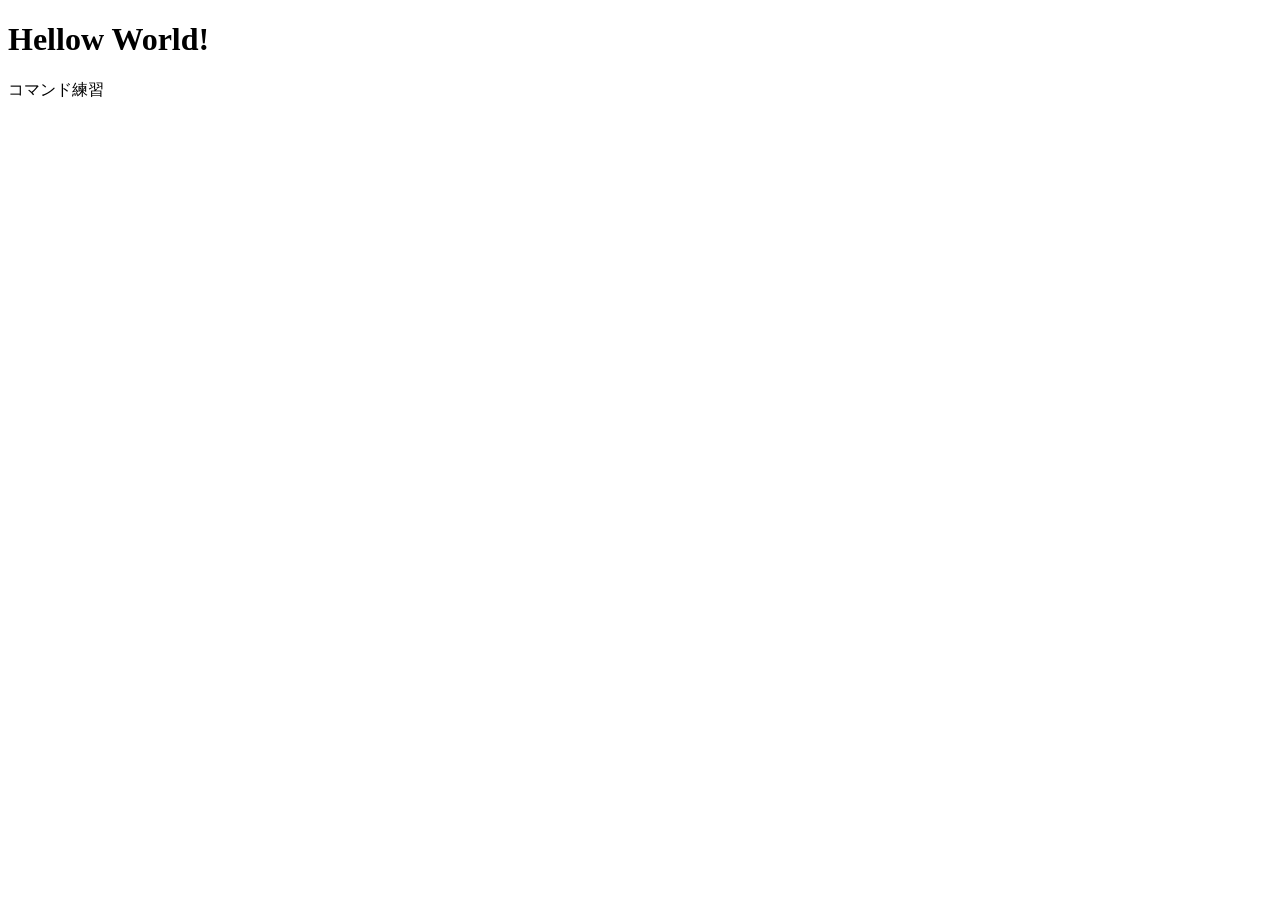
<file: src/php05/index.html>
<!DOCTYPE html>
<html lang="en">
<head>
    <meta charset="UTF-8">
    <meta name="viewport" content="width=device-width, initial-scale=1.0">
    <title>Document</title>
</head>
<body>
    <H1>Hellow World!</H1>
    <p>コマンド練習</p>
</body>
</html>
</file>
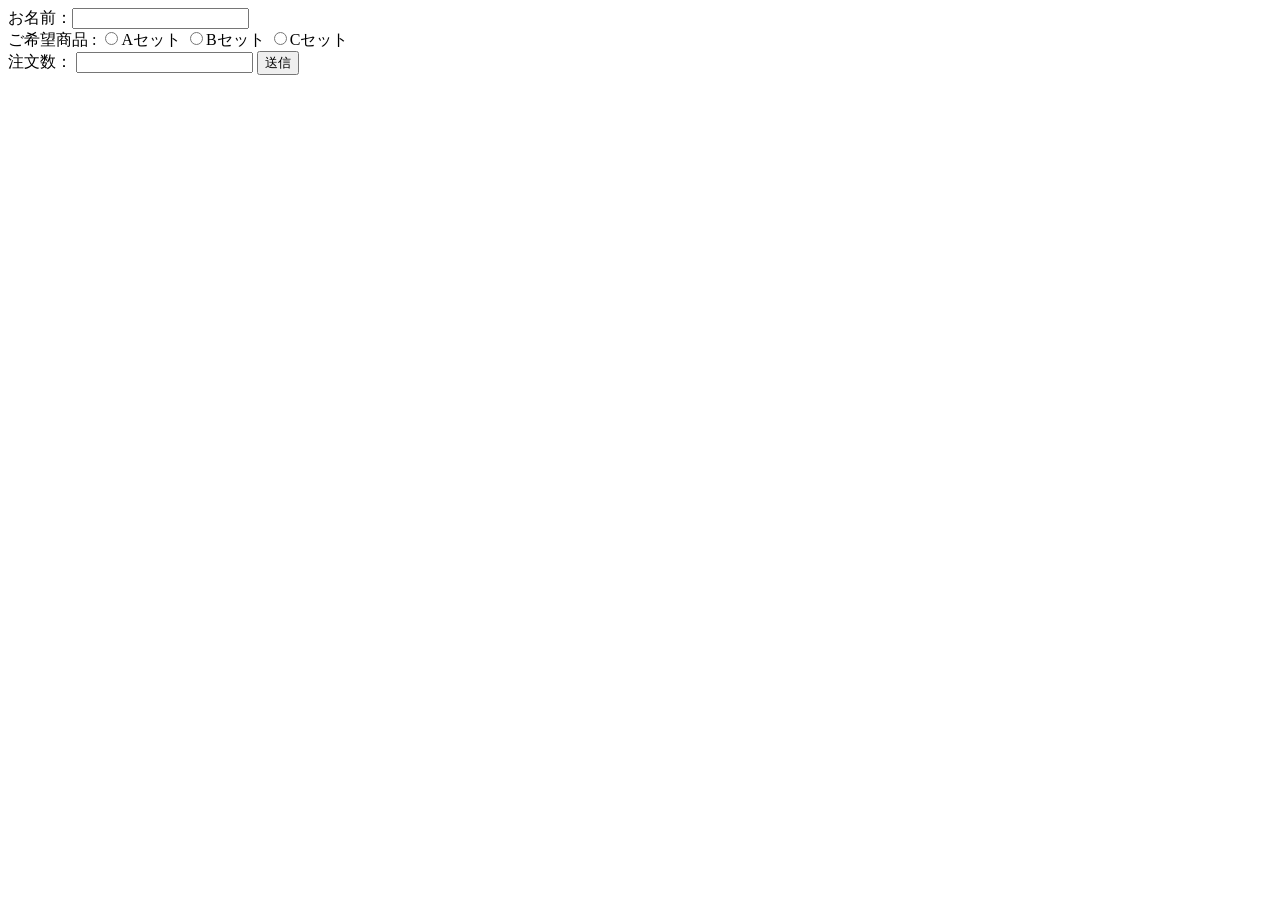
<file: src/php01/config/index.html>
<!DOCTYPE html>
<html lang="en">

<head>
    <meta charset="utf-8">
    <meta name="viewport" content="width=device-width, initial-scale=1.0" />
    <title>Document</title>
</head>

<body>
    <form action="result.php" method="post">
        お名前：<input type="text" name="my_name" />
        <br>
        ご希望商品 :
        <input type="radio" name="choices" value="Aセット" />Aセット
        <input type="radio" name="choices" value="Bセット" />Bセット
        <input type="radio" name="choices" value="Cセット" />Cセット
        <br>
        注文数：
        <input type="number" name="number" value="">
        <input type="submit" value="送信" />
    </form>
</body>

</html>
</file>
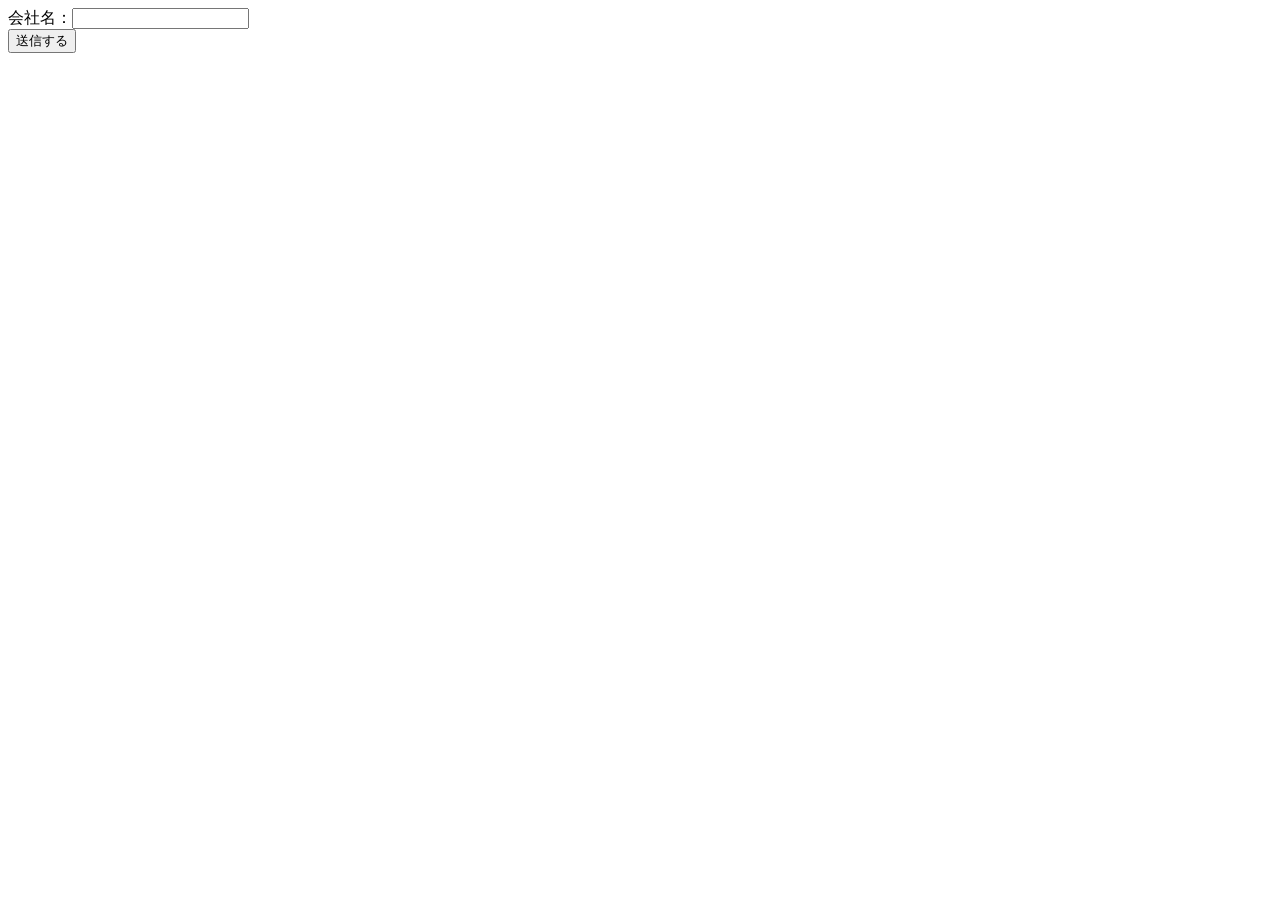
<file: src/php01/config/course.html>
<!DOCTYPE html>
<html lang="ja">

<head>
    <meta charset="UTF-8">
    <meta name="viewport" content="width=device-width, initial-scale=1.0">
    <title>Document</title>
</head>

<body>
    <form action="course.php" method="GET">
        <label>会社名：<input type="text" name="company"></label>
        <br />
        <input type="submit" name="submit" value="送信する" />
    </form>
</body>

</html>
</file>
